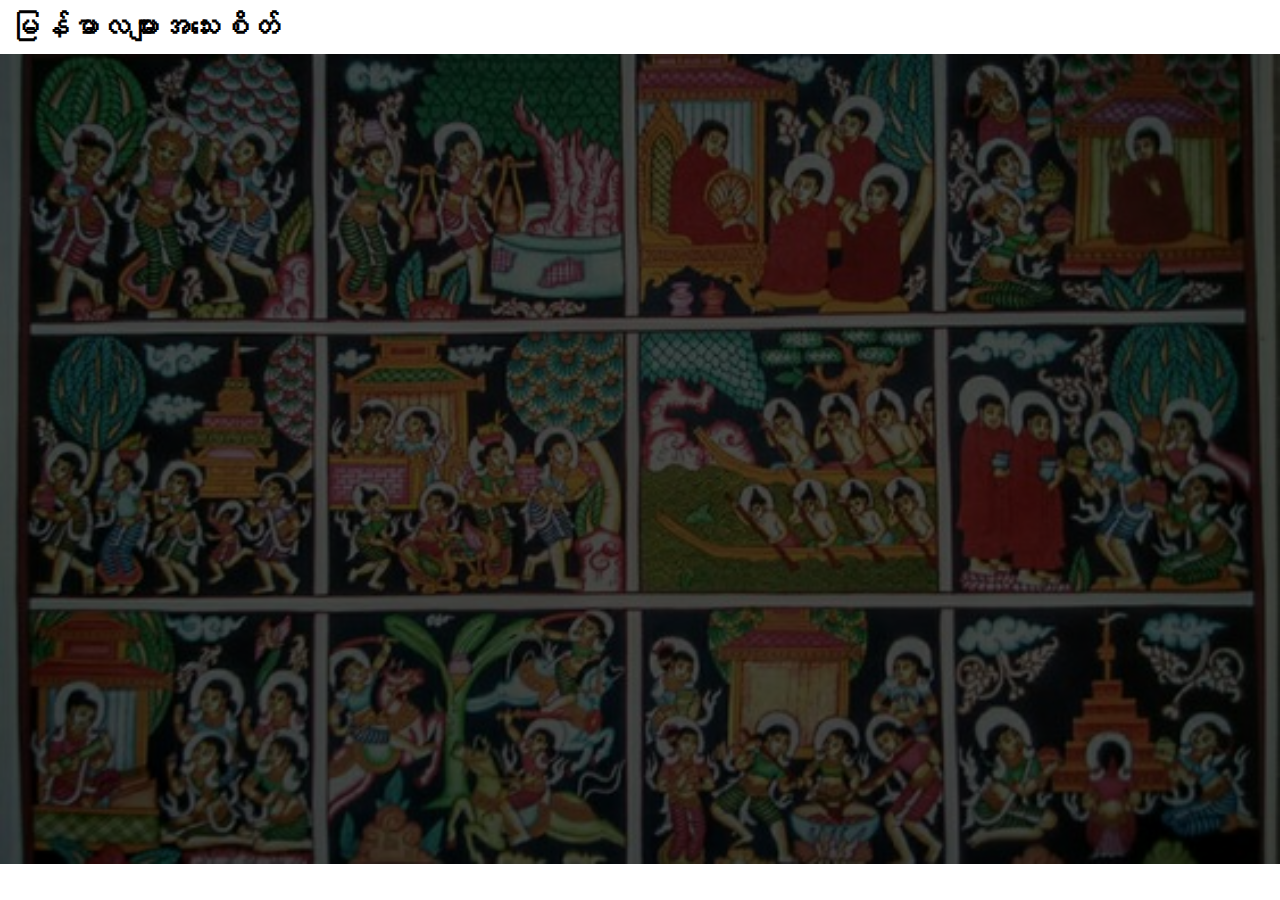
<file: home.html>
<!DOCTYPE html>
<html lang="en">

<head>
    <meta charset="UTF-8">
    <meta name="viewport" content="width=device-width, initial-scale=1.0">
    <title>Myanmar Months</title>
    <link rel="stylesheet" href="./assets/home.css">
    <link rel="stylesheet" href="./assets/animate.css">
    <!-- *fontawesome link -->
    <link rel="stylesheet" href="https://cdnjs.cloudflare.com/ajax/libs/font-awesome/6.5.2/css/all.min.css" integrity="sha512-SnH5WK+bZxgPHs44uWIX+LLJAJ9/2PkPKZ5QiAj6Ta86w+fsb2TkcmfRyVX3pBnMFcV7oQPJkl9QevSCWr3W6A==" crossorigin="anonymous" referrerpolicy="no-referrer"
    />
</head>

<body>
    <div class="home-container">
        <div class="home-header">
            <h2 class="title">မြန်မာလများအသေးစိတ်</h2>
            <i class="fa-solid fa-gear" id="setting"></i>
        </div>
        <div class="setting-box">
            <img src="./img/1Design.jpeg" alt="">
            <img src="./img/2Design.jpeg" alt="">
            <img src="./img/3Design.jpeg" alt="">
            <img src="./img/4Design.jpeg" alt="">
            <img src="./img/5Design.jpeg" alt="">
            <img src="./img/6Design.jpeg" alt="">
            <img src="./img/7Design.jpeg" alt="">
            <img src="./img/8Design.jpeg" alt="">
            <img src="./img/9Design.jpeg" alt="">
            <img src="./img/10Design.jpeg" alt="">
            <img src="./img/11Design.jpeg" alt="">
            <img src="./img/12Design.jpeg" alt="">
        </div>
        <!-- *landing page start -->
        <section id="landing">
            <img src="./img/home.jpeg" alt="" class="landing-img">
            <div class="hover-box"></div>
            <div class="monthPage">
                <a href="index.html"><i class="fa-solid fa-arrow-right arrow" id="link"></i></a>
            </div>
        </section>
        <!-- *landing page end -->
    </div>
    <script src="./assets/wow.min.js"></script>
    <script src="./assets/app.js"></script>
</body>

</html>
</file>
<file: assets/home.css>
* {
    padding: 0;
    margin: 0;
    box-sizing: border-box;
}

.home-header {
    display: flex;
    justify-content: space-between;
    align-items: center;
    background-color: #fff;
}

.home-header .title {
    font-size: 30px;
    font-weight: bold;
    padding: 10px;
}

.home-header #setting {
    font-size: 30px;
    padding: 10px;
}

.setting-box {
    position: fixed;
    top: -1000px;
    right: 0;
    min-width: 300px;
    height: auto;
    display: grid;
    grid-template-columns: 1fr 1fr 1fr 1fr 1fr 1fr;
    padding: 10px;
    z-index: 2;
    background-color: black;
    border-radius: 20px;
    transition: .4s linear;
    margin-top: 3.7rem;
}

.active {
    top: 20px !important;
}

.setting-box img {
    width: 150px;
    height: 200px;
    padding: 10px;
}


/* *landing */

#landing {
    width: 100%;
    min-height: 90vh;
    position: relative;
}

#landing img {
    position: absolute;
    top: 0;
    left: 0;
    width: 100%;
    height: 100%;
    z-index: 0;
    object-fit: cover;
    object-position: center;
}

#landing .hover-box {
    position: absolute;
    top: 0;
    left: 0;
    width: 100%;
    height: 100%;
    z-index: 1;
    background-color: rgba(0, 0, 0, 0.7);
}

#landing #link {
    font-size: 30px;
    background-color: white;
    position: absolute;
    z-index: 1;
    right: 10px;
    top: -50%;
    padding: 20px;
}

.active-link {
    top: 50% !important;
}
</file>
